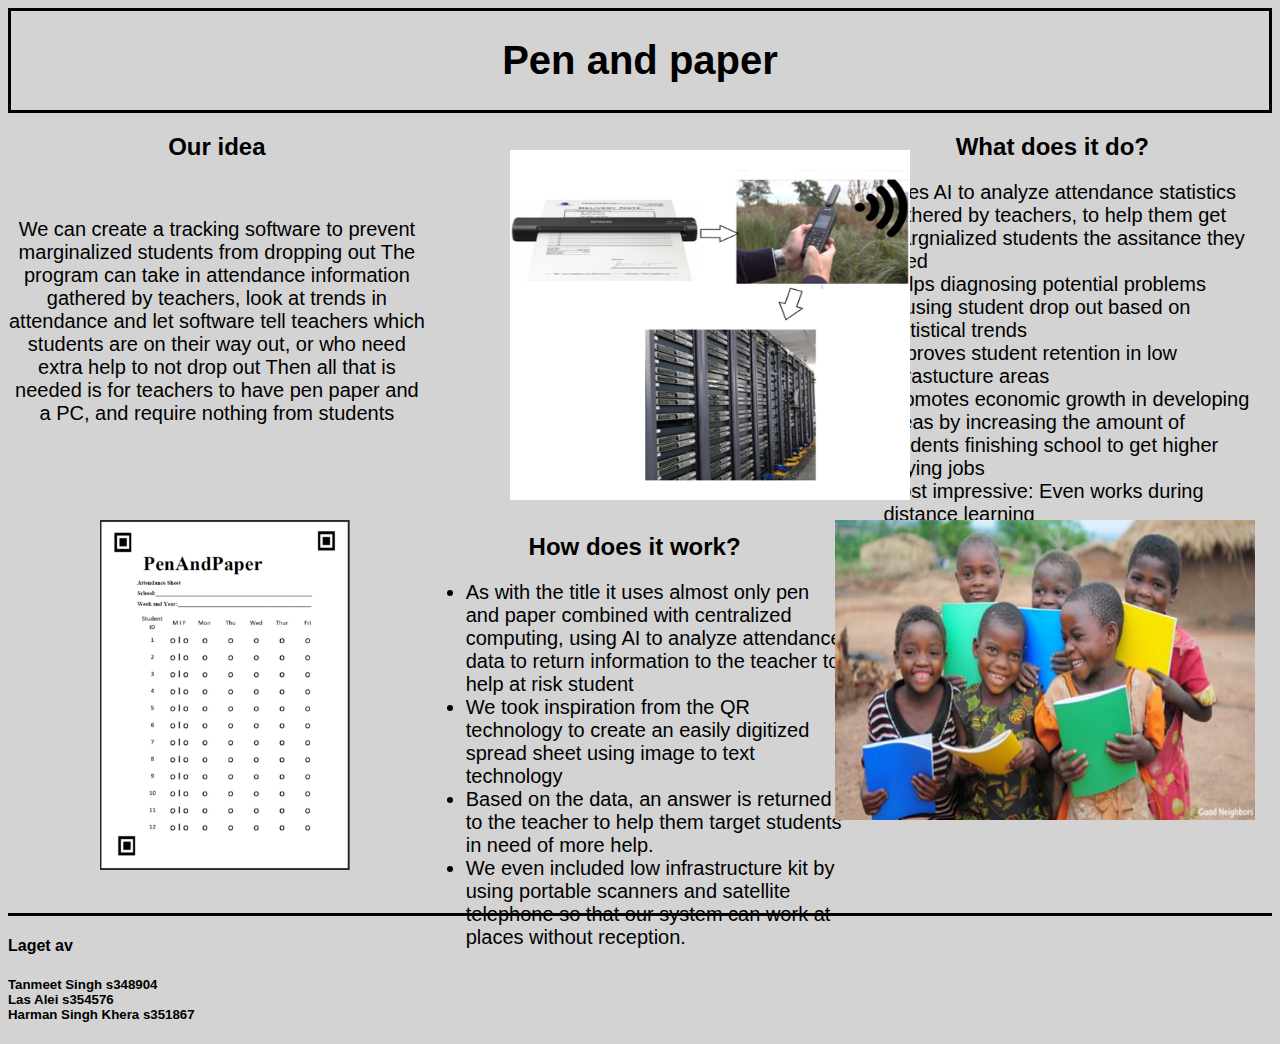
<file: index.html>
<!DOCTYPE html>
<html>
<head>
	<meta charset="utf-8">
	<title>Innovation Camps Website</title>
	<link rel="stylesheet" type="text/css" href="Innovation.css">
</head>
<body>
	
	<div id="header" >
		<h1 align="center">Pen and paper</h1>
	</div>
	

	<div id="boks1" class="text">
			<h2 align="center">Our idea</h2>
			<br>
			<p align="center">We can create a tracking software to prevent marginalized students from dropping out
			The program can take in attendance information gathered by teachers, look at trends in attendance and let software tell teachers which students are on their way out, or who need extra help to not drop out
			Then all that is needed is for teachers to have pen paper and a PC, and require nothing from students</p>
</div>


	<div  id="boks2" class="text">
	<img id="bilde1" src="Bilde1.jpg" alt="A picture of the process">		
	</div>

	<div id="boks3" class="text">

			<h2 align="center">What does it do?</h2>

			<ul>
				<li>Uses AI to analyze attendance statistics gathered by teachers, to help them get margnialized students the assitance they need</li>
	         	<li>Helps diagnosing potential problems causing student drop out based on statistical trends</li>
				<li>Improves student retention in low infrastucture areas</li>
				<li>Promotes economic growth in developing areas by increasing the amount of students finishing school to get higher paying jobs</li>
				<li>Most impressive: Even works during distance learning</li>
			</ul>
	</div>


	<div id="boks4" class="text">
		<img id="bilde2" src="Bilde2.jpg"  alt="A pictur of the paper we are going to use">			
	</div>


	<div id="boks5" class="text">
			<h2 align="center">How does it work?</h2>
			<ul>
				<li>As with the title it uses almost only pen and paper combined with centralized computing, using AI to analyze attendance data to return information to the teacher to help at risk student</li>
				<li>We took inspiration from the QR technology to create an easily digitized spread sheet using image to text technology</li>
				<li>Based on the data, an answer is returned to the teacher to help them target students in need of more help.</li>
				<li>We even included low infrastructure kit by using portable scanners and satellite telephone so that our system can work at places without reception.</li>

			</ul>
	</div>


	<div id="boks6" class="text">
		<img id="bilde3" src="skole.jpg" alt="Happy children, enjoiyng school" >
		
	</div>

	<div id="siste">
			<h4 >
				Laget av
			</h4>
			<h5 >
			Tanmeet Singh s348904
			<br>
			Las Alei s354576
			<br>
			Harman Singh Khera s351867
			</h5>
	</div>




</body>
</html>
</file>
<file: Innovation.css>
#header{
	border:solid;
}

body{
	background-color: lightgrey;
	font-family: Arial, Helvetica, sans-serif;
}
h1{
	font-size: 40px;
}	
p{
	font-size: 20px;
}
ul{
	font-size: 20px;
}

.text{
	float: left;
	width: 33.05%;
	height: 400px;
	
}
#bilde1{
	width: 400px;
	height: 350px;
	position: absolute;
	top: 150px;
	left: 510px;

}
#bilde2{
	width: 250px;
	height: 350px;
	position: absolute;
	top: 520px;
	left: 100px;

}
#bilde3{
	width: 420px;
	height: 300px;
	position: absolute;
	top: 520px;
	right: 25px;
}
#siste{
	float: left;
	width: 100%;
	border-top: solid;
}
</file>
